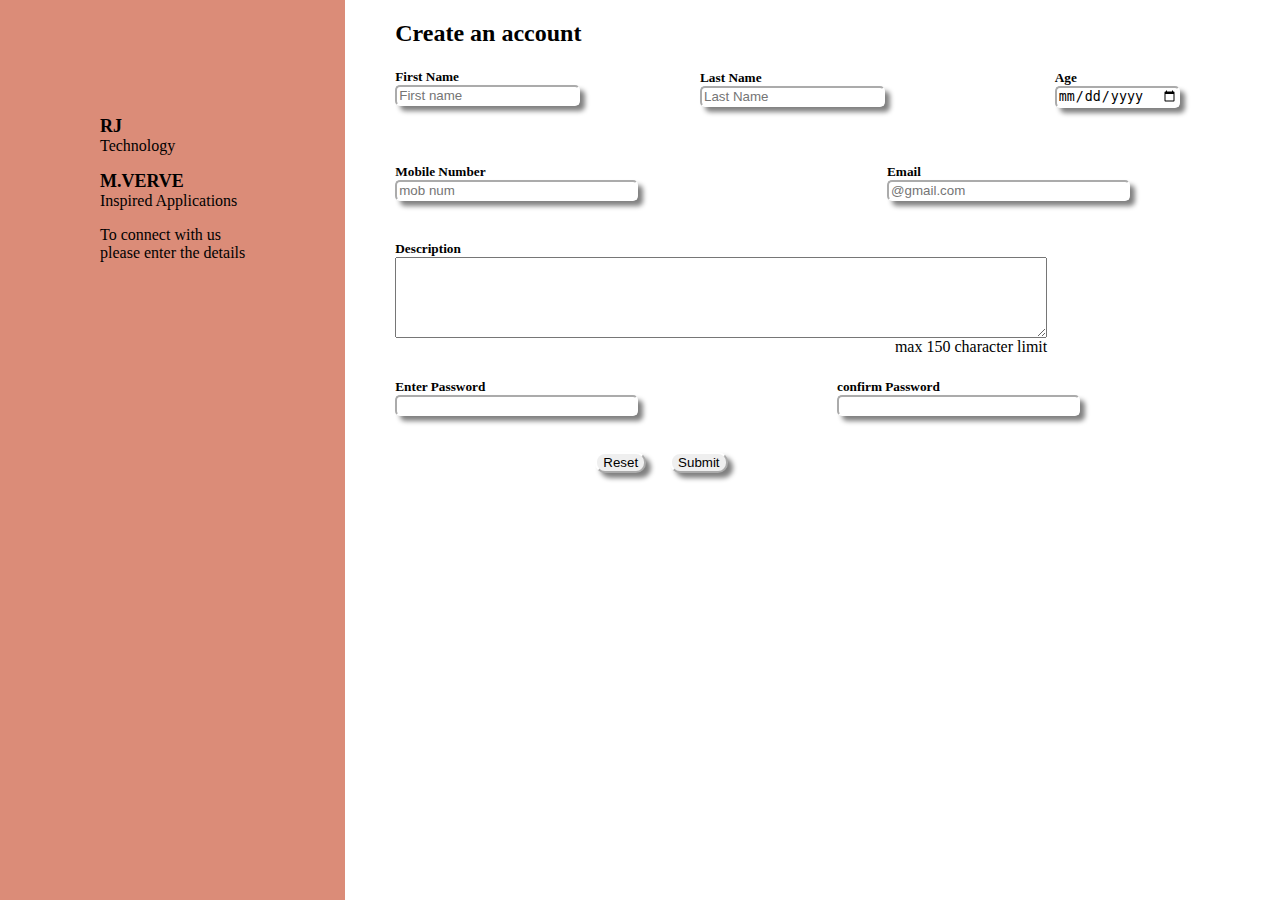
<file: src/FullStackCourse.html>
<html>
    <head>
<style>
    .para{
       padding: 100px;
       background-color: rgb(219, 140, 120);
       margin-right: 50px;
       font-family:Cambria, Cochin, Georgia, Times, 'Times New Roman', serif;
    }
     h5{
        margin-bottom: 0px;
    }
    .form input{
        box-shadow: 5px 5px 5px grey ;
        border-color: white;
        border-radius: 5px;
    }
    body{
        display: flex;
       margin: 0px;
    }

</style>
    </head>
    <body>
        <div class="para">
            <p>
               <span style="font-size:large; font-weight:bolder;">RJ</span>  <br>
                Technology
            </p>
            <p>
                <span style="font-size:large; font-weight:bolder;"> M.VERVE</span> <br>
                Inspired Applications
            </p>
            <p>  To connect with us <br>please enter the details</p>

        </div>
        <div class="form">
            <h2>Create an account</h2>
            <form>
                <label class="name"><h5>First Name</h5>
                <input type="text" placeholder="First name" required>
                </label>
                <label style="position:absolute; left: 700px; top: 48px;"><h5>Last Name</h5>
                    <input type="text" placeholder="Last Name" required>
                </label>
                <label style="position: absolute; right: 100px; top: 48px;"><h5>Age</h5>
                    <input type="date" placeholder="Age" required>
                </label><br><br><br>
                <label><h5>Mobile Number</h5>
                    <input type="number" placeholder="mob num" required style="padding-right: 60px;">
                </label>
                <label style="position: absolute; right: 150px; top: 142px;"><h5>Email</h5>
                    <input type="text" placeholder="@gmail.com" required style="padding-right: 60px;">
                </label><br><br>
                <label><h5>Description</h5>
                   <textarea cols="4" rows="5" style="padding-right: 600px;"></textarea>
                </label>
                <p style="text-align: end; margin-top: 0px;"> max 150 character limit</p>
                <label><h5>Enter Password</h5>
                    <input type="password" required style="padding-right: 60px;">
                </label>
                <label style="position: absolute; right:200px; top: 357px;"><h5>confirm Password</h5>
                    <input type="password" required style="padding-right: 60px;">
                </label><br><br><br>

                <div style="padding-left: 200px;">
                    <input type="reset" style="border-radius: 10px; margin-right: 20px;">
                    <input type="submit" style="border-radius: 10px;">
                </div>
            </form>

        </div>
    </body>
</html>
</file>
